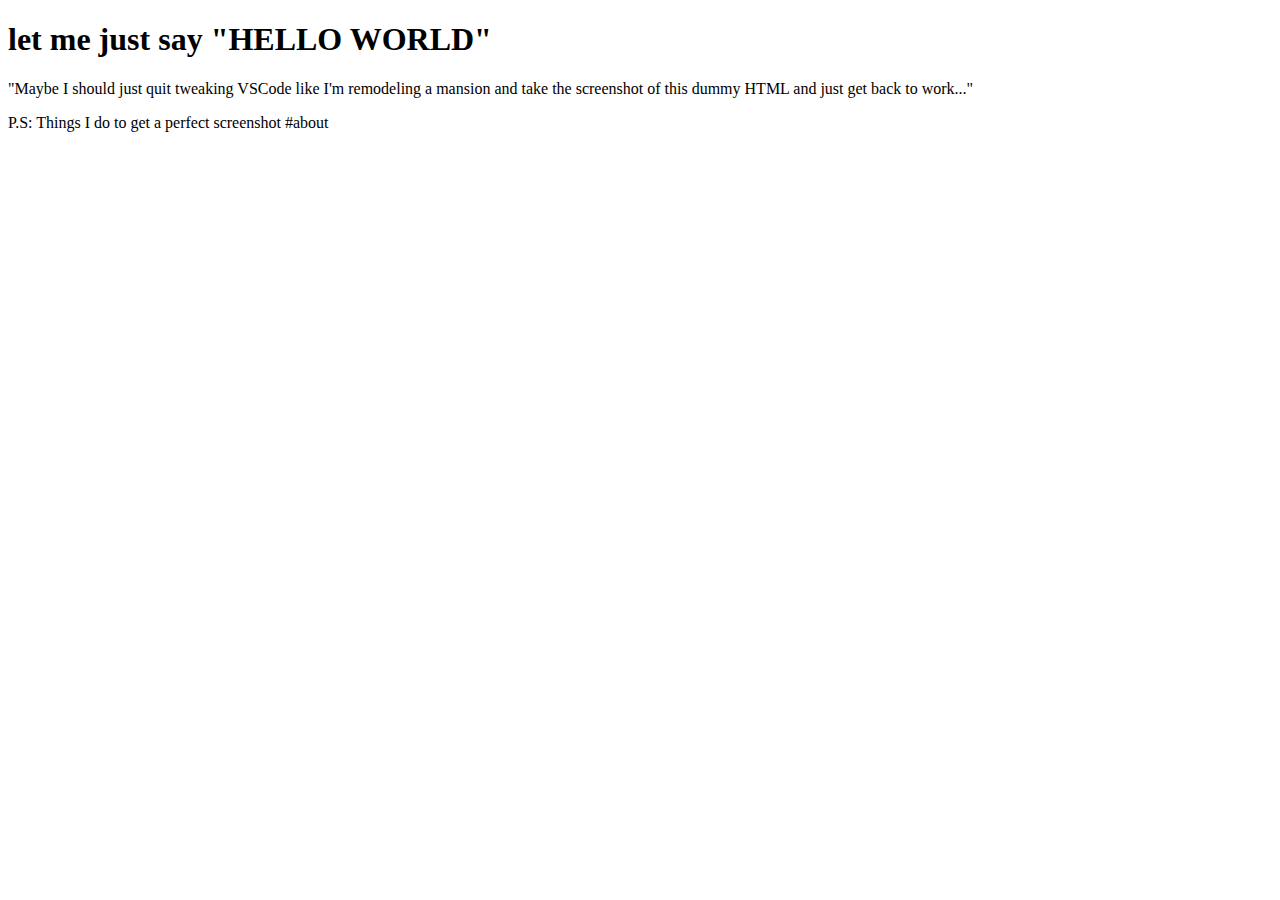
<file: about.html>
<!DOCTYPE html>
<html lang="en">
    <head lang="en">
        <meta charset="UTF-8">
        <meta name="viewport" content="width=device-width, initial-scale=1.0">
        <title>ABOUT ME</title>
    </head>
    <body>
        <h1>let me just say "HELLO WORLD"</h1>
        <p>"Maybe I should just quit tweaking VSCode like I'm remodeling a
            mansion
            and take the screenshot of this dummy HTML and just get back to work..."
        </p>
       <span>P.S: Things I do to get a perfect screenshot</span>
       
    </body>
</html>




#about
</file>
